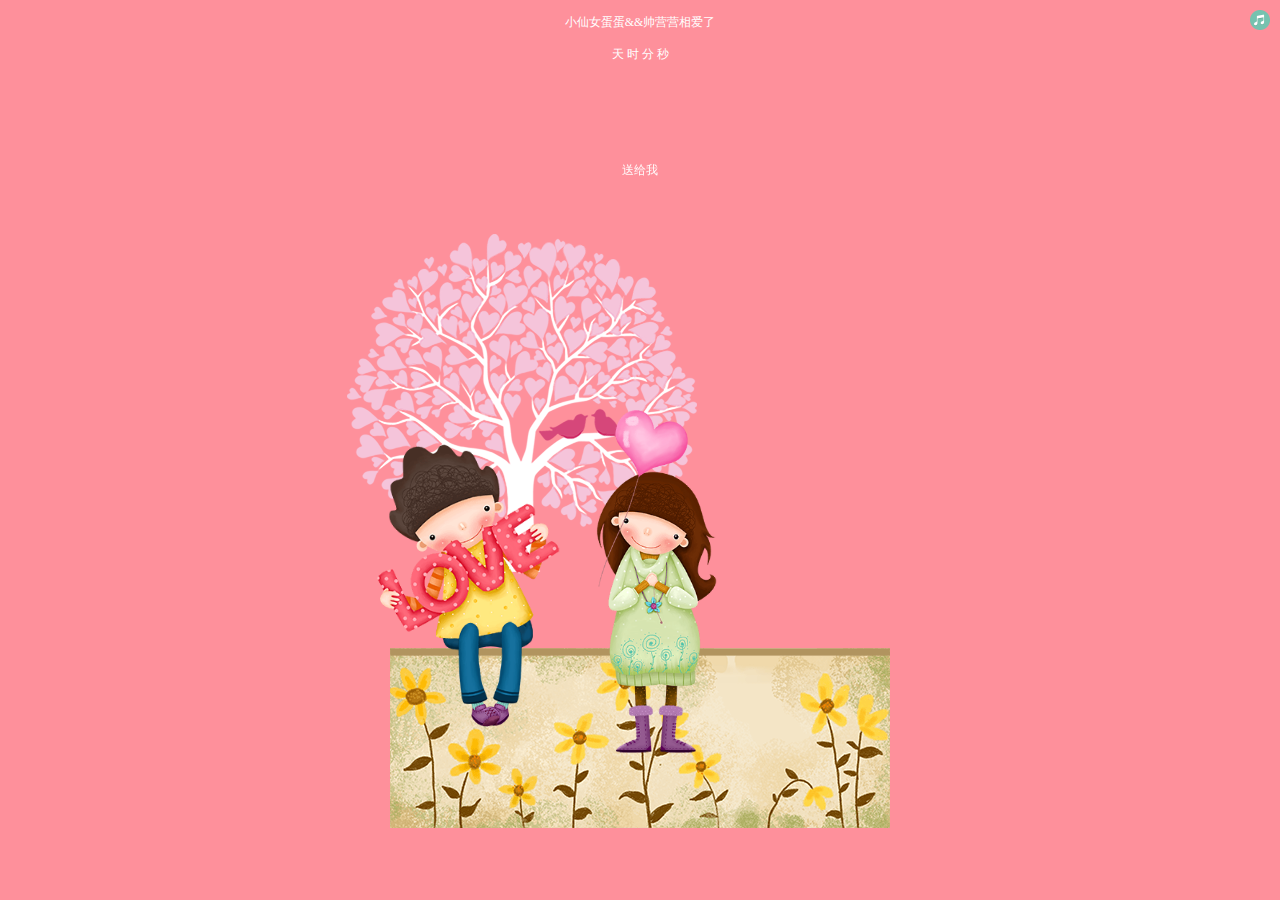
<file: index.html>
<!DOCTYPE html>
<html lang="en">
<head>
    <meta charset="utf-8">
    <link rel="shortcut icon" href="static/1.png">
    <meta name="viewport" content="width=device-width, initial-scale=1.0">
    <meta name="viewport" content="width=device-width, initial-scale=1.0, maximum-scale=1.0, user-scalable=0">
    <title>love</title>
    <link rel="stylesheet" href="./static/style.css">
</head>
<body>

<img src="static/music.png" style="position: fixed;z-index: 10001;top:10px;right:10px;" onclick="let m = document.querySelector('.song-audio-autoplay'); if (m.paused ) {m.play(); this.className = 'rotateImages'} else {m.pause(); this.className = ''}">
<audio class="song-audio-autoplay" controls loop style="display: none;visibility: hidden">
    <source src="static/wanan-yanrenzhong.mp3"></source>
    Your browser isn't invited for super fun audio time.
</audio>
<style type="text/css">
    .rotateImages{
        -webkit-animation:myRotate 10s linear infinite;
        animation:myRotate 10s linear infinite;
    }
    @-webkit-keyframes myRotate{
        0%{ -webkit-transform: rotate(0deg);}
        50%{ -webkit-transform: rotate(180deg);}
        100%{ -webkit-transform: rotate(360deg);}
    }
    @keyframes myRotate{
        0%{ -webkit-transform: rotate(0deg);}
        50%{ -webkit-transform: rotate(180deg);}
        100%{ -webkit-transform: rotate(360deg);}
    }
</style>

<div style="width:100%;max-width:500px;margin:0 auto;position: relative;">
    <div class="pass-time">
        <p class="finalText"></p>
        <p>
            <span class="kwy days"></span>
            天
            <span class="kwy hours"></span>
            时
            <span class="kwy minutes"></span>
            分
            <span class="kwy seconds"></span>
            秒</p>
    </div>

    <marquee id="marquee" direction = "up" scrollamount="2" style="color:white; height:100px;line-height: 20px;font-size:12px;text-align: center;">

    </marquee>


    <div id="pBg1cNNqT-an-obj-2"><img height="180" width="500" src="./static/boy-girl/2000.jpg">
    </div>
    <div id="pBg1cNNqT-an-obj-3">
        <div id="pBg1cNNqT-an-obj-4"><img height="338" width="350"
                                          src="./static/boy-girl/2000(1).jpg"></div>
        <div id="pBg1cNNqT-an-obj-5"><img height="113" width="85"
                                          src="./static/boy-girl/2000(2).jpg"></div>
        <div id="pBg1cNNqT-an-obj-6"><img height="113" width="85"
                                          src="./static/boy-girl/2000(2).jpg"></div>
        <div id="pBg1cNNqT-an-obj-7"><img height="113" width="85"
                                          src="./static/boy-girl/2000(2).jpg"></div>
        <div id="pBg1cNNqT-an-obj-8"><img height="113" width="85"
                                          src="./static/boy-girl/2000(2).jpg"></div>
        <div id="pBg1cNNqT-an-obj-9"><img height="113" width="85"
                                          src="./static/boy-girl/2000(2).jpg"></div>
        <div id="pBg1cNNqT-an-obj-10"><img height="113" width="85"
                                           src="./static/boy-girl/2000(2).jpg"></div>
        <div id="pBg1cNNqT-an-obj-11"><img height="113" width="85"
                                           src="./static/boy-girl/2000(2).jpg"></div>
        <div id="pBg1cNNqT-an-obj-12"><img height="113" width="85"
                                           src="./static/boy-girl/2000(2).jpg"></div>
        <div id="pBg1cNNqT-an-obj-13"><img height="113" width="85"
                                           src="./static/boy-girl/2000(2).jpg"></div>
        <div id="pBg1cNNqT-an-obj-14"><img height="113" width="85"
                                           src="./static/boy-girl/2000(2).jpg"></div>
        <div id="pBg1cNNqT-an-obj-15"><img height="113" width="85"
                                           src="./static/boy-girl/2000(2).jpg"></div>
        <div id="pBg1cNNqT-an-obj-16"><img height="113" width="85"
                                           src="./static/boy-girl/2000(2).jpg"></div>
        <div id="pBg1cNNqT-an-obj-17"><img height="113" width="85"
                                           src="./static/boy-girl/2000(2).jpg"></div>
        <div id="pBg1cNNqT-an-obj-18"><img height="113" width="85"
                                           src="./static/boy-girl/2000(2).jpg"></div>
        <div id="pBg1cNNqT-an-obj-19"><img height="113" width="85"
                                           src="./static/boy-girl/2000(2).jpg"></div>
    </div>
    <div id="pBg1cNNqT-an-obj-20">
        <div id="pBg1cNNqT-an-obj-21"><img height="61" width="135"
                                           src="./static/boy-girl/2000(3).jpg"></div>
        <div id="pBg1cNNqT-an-obj-22"><img height="256" width="237"
                                           src="./static/boy-girl/2000(4).jpg"></div>
        <div id="pBg1cNNqT-an-obj-23"><img height="159" width="104"
                                           src="./static/boy-girl/2000(5).jpg"></div>
    </div>
    <div id="pBg1cNNqT-an-obj-24">
        <div id="pBg1cNNqT-an-obj-25"><img height="401" width="195"
                                           src="./static/boy-girl/2000(6).jpg"></div>
        <div id="pBg1cNNqT-an-obj-26">
            <a href="love.html" target="_blank">
            <img height="290" width="161" src="./static/boy-girl/2000(7).jpg"></a></div>
            
    </div>

</div>


<script src="config.js"></script>
<script src="static/index.js"></script>
</body>
</html>
</file>
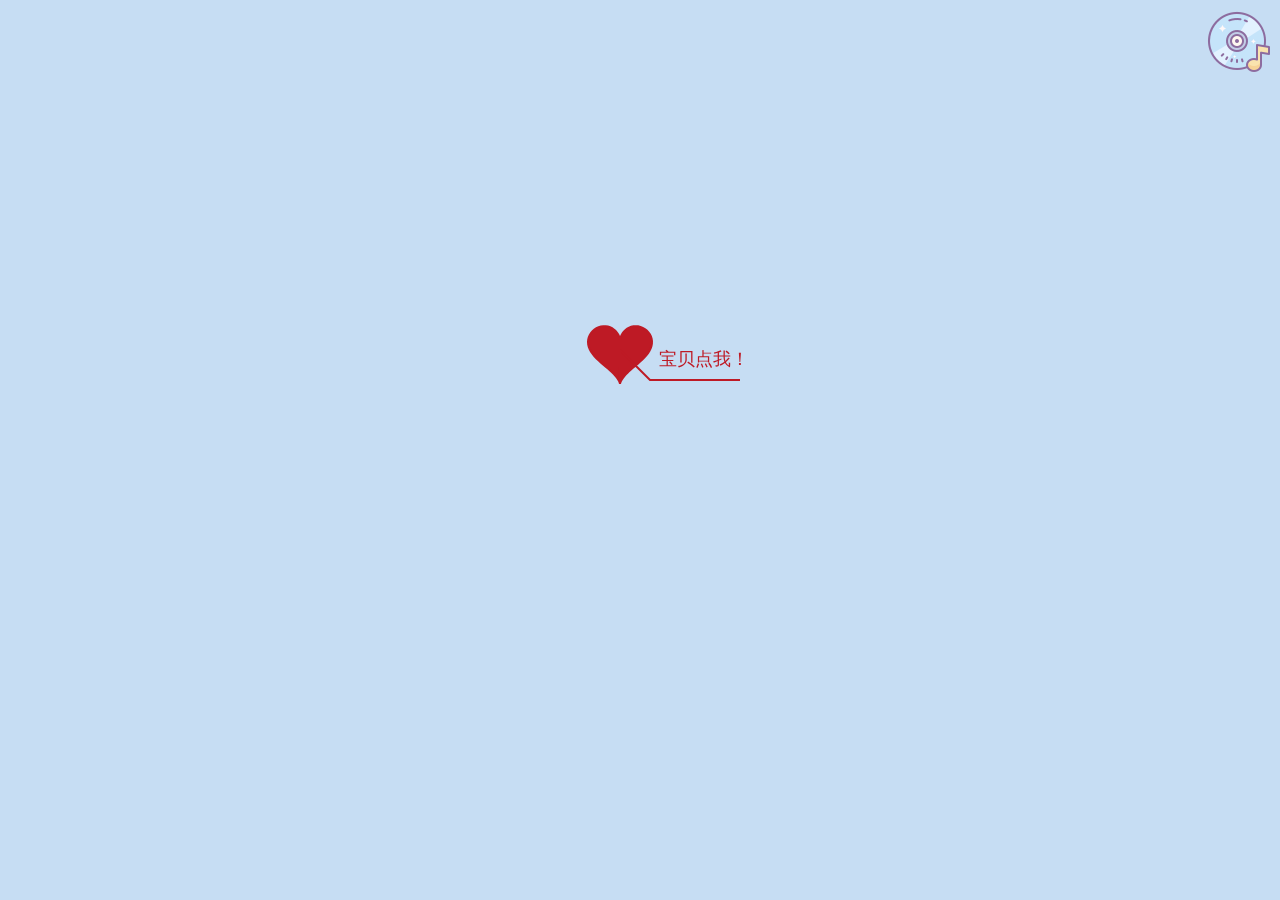
<file: love.html>
﻿<!DOCTYPE html PUBLIC "-//W3C//DTD XHTML 1.0 Strict//EN" "http://www.w3.org/TR/xhtml1/DTD/xhtml1-strict.dtd">
<html xml:lang="en" xmlns="http://www.w3.org/1999/xhtml">
    <head>
        <meta http-equiv="Content-Type" content="text/html; charset=UTF-8">
		<title>给蛋蛋的一封信</title>	
        <link rel="shortcut icon" href="static/hearts.png">    
        <link type="text/css" rel="stylesheet" href="./file/default.css">
		<script type="text/javascript" src="./file/jquery.min.js"></script>
		<script type="text/javascript" src="./file/jscex.min.js"></script>
		<script type="text/javascript" src="./file/jscex-parser.js"></script>
		<script type="text/javascript" src="./file/jscex-jit.js"></script>
		<script type="text/javascript" src="./file/jscex-builderbase.min.js"></script>
		<script type="text/javascript" src="./file/jscex-async.min.js"></script>
		<script type="text/javascript" src="./file/jscex-async-powerpack.min.js"></script>
		<script type="text/javascript" src="./file/functions.js" charset="utf-8"></script>
		<script type="text/javascript" src="./file/love.js" charset="utf-8"></script>
	    <style type="text/css">
        </style>
    </head>

    <body>
        <img src="static/music-love.png" style="position: fixed;z-index: 10001;top:10px;right:10px;" onclick="let m = document.querySelector('.song-audio-autoplay'); if (m.paused ) {m.play(); this.className = 'rotateImages'} else {m.pause(); this.className = ''}">
        <audio class="song-audio-autoplay" controls loop style="display: none;visibility: hidden">
        <source src="m.mp3"></source>
        Your browser isn't invited for super fun audio time.
        </audio>
        <style type="text/css">
            .rotateImages{
                -webkit-animation:myRotate 10s linear infinite;
                animation:myRotate 10s linear infinite;
            }
            @-webkit-keyframes myRotate{
                0%{ -webkit-transform: rotate(0deg);}
                50%{ -webkit-transform: rotate(180deg);}
                100%{ -webkit-transform: rotate(360deg);}
            }
            @keyframes myRotate{
                0%{ -webkit-transform: rotate(0deg);}
                50%{ -webkit-transform: rotate(180deg);}
                100%{ -webkit-transform: rotate(360deg);}
            }
            
        </style>
        
          
        <div id="main">
            <div id="error">本页面采用HTML5编辑，目前您的浏览器无法显示，请换成谷歌(<a href="http://www.google.cn/chrome/intl/zh-CN/landing_chrome.html?hl=zh-CN&brand=CHMI">Chrome</a>)或者火狐(<a href="http://firefox.com.cn/download/">Firefox</a>)浏览器，或者其他游览器的最新版本。</div>
             <div id="wrap">
                <div id="text">
                    <div id="code" style="color: rgb(240, 140, 9); line-height: 30px; text-shadow: 2px 2px 2px black; font-family: 华文楷体;"><span class="say">亲爱的宝宝蛋，我爱你</span><br>
                      <span class="say"> 你知道你是我的宝贝蛋么</span><br>
                      <span class="say"> 你知道你有多么可爱美丽善良大方么</span><br>
                      <span class="say">你说我帅的一批，我不太相信</span><br>             
                          <span class="say"> 我觉得你比我美丽太多倍了，我爱你</span><br>
                      <hr style="color: #3c0ab1ee;height: 2px;">
            
                      <span class="say">因为我太爱你了，所以我害怕失去你</span><br>
                      <span class="say">因为我太爱你了</span><br>
                      <span class="say">所以我对你有时候也会说话着急</span><br>
                      <span class="say">希望可以执子之手，与子偕老</span><br>
                      <span class="say">如果上天让我许三个愿望:</span><br>
                              <span class="say">第一个是今生今世和你在一起 </span><br>
                           <span class="say"> 第二个是再生再世和你在一起</span><br>
                           <span class="say">第三个是永生永世和你不分离!</span><br>
                           
                      <span class="say"><span class="space"></span> -- 爱丹的军营</span> 
                          <br />
                          <br />
                      </p>
                    </div>
                  </div>
                <!-- <div id="clock-box">
                    <span class="STYLE1"></span><font color="#33CC00">亲爱的宝贝蛋，我们在一起</font>
<span class="STYLE1">已经是……</span>
                  <div id="clock"></div>
              </div> -->
                <canvas id="canvas" width="1100" height="680"></canvas>
            </div>
            
        </div>
    
    <script>
    </script>

    <script>
    (function(){
        var canvas = $('#canvas');
		
        if (!canvas[0].getContext) {
            $("#error").show();
            return false;        }

        var width = canvas.width();
        var height = canvas.height();        
        canvas.attr("width", width);
        canvas.attr("height", height);
        var opts = {
            seed: {
                x: width / 2 - 20,
                color: "rgb(190, 26, 37)",
                scale: 2
            },
            branch: [
                [535, 680, 570, 250, 500, 200, 30, 100, [
                    [540, 500, 455, 417, 340, 400, 13, 100, [
                        [450, 435, 434, 430, 394, 395, 2, 40]
                    ]],
                    [550, 445, 600, 356, 680, 345, 12, 100, [
                        [578, 400, 648, 409, 661, 426, 3, 80]
                    ]],
                    [539, 281, 537, 248, 534, 217, 3, 40],
                    [546, 397, 413, 247, 328, 244, 9, 80, [
                        [427, 286, 383, 253, 371, 205, 2, 40],
                        [498, 345, 435, 315, 395, 330, 4, 60]
                    ]],
                    [546, 357, 608, 252, 678, 221, 6, 100, [
                        [590, 293, 646, 277, 648, 271, 2, 80]
                    ]]
                ]] 
            ],
            bloom: {
                num: 700,
                width: 1080,
                height: 650,
            },
            footer: {
                width: 1200,
                height: 5,
                speed: 10,
            }
        }

        var tree = new Tree(canvas[0], width, height, opts);
        var seed = tree.seed;
        var foot = tree.footer;
        var hold = 1;

        canvas.click(function(e) {
            var offset = canvas.offset(), x, y;
            x = e.pageX - offset.left;
            y = e.pageY - offset.top;
            if (seed.hover(x, y)) {
                hold = 0; 
                canvas.unbind("click");
                canvas.unbind("mousemove");
                canvas.removeClass('hand');
            }
        }).mousemove(function(e){
            var offset = canvas.offset(), x, y;
            x = e.pageX - offset.left;
            y = e.pageY - offset.top;
            canvas.toggleClass('hand', seed.hover(x, y));
        });

        var seedAnimate = eval(Jscex.compile("async", function () {
            seed.draw();
            while (hold) {
                $await(Jscex.Async.sleep(10));
            }
            while (seed.canScale()) {
                seed.scale(0.95);
                $await(Jscex.Async.sleep(10));
            }
            while (seed.canMove()) {
                seed.move(0, 2);
                foot.draw();
                $await(Jscex.Async.sleep(10));
            }
        }));

        var growAnimate = eval(Jscex.compile("async", function () {
            do {
    	        tree.grow();
                $await(Jscex.Async.sleep(10));
            } while (tree.canGrow());
        }));

        var flowAnimate = eval(Jscex.compile("async", function () {
            do {
    	        tree.flower(2);
                $await(Jscex.Async.sleep(10));
            } while (tree.canFlower());
        }));

        var moveAnimate = eval(Jscex.compile("async", function () {
            tree.snapshot("p1", 240, 0, 610, 680);
            while (tree.move("p1", 500, 0)) {
                foot.draw();
                $await(Jscex.Async.sleep(10));
            }
            foot.draw();
            tree.snapshot("p2", 500, 0, 610, 680);

            // 会有闪烁不得意这样做, (＞﹏＜)
            canvas.parent().css("background", "url(" + tree.toDataURL('image/png') + ")");
            canvas.css("background", "rgb(198, 221, 243)");
            $await(Jscex.Async.sleep(300));
            canvas.css("background", "none");
        }));

        var jumpAnimate = eval(Jscex.compile("async", function () {
            var ctx = tree.ctx;
            while (true) {
                tree.ctx.clearRect(0, 0, width, height);
                tree.jump();
                foot.draw();
                $await(Jscex.Async.sleep(25));
            }
        }));

        var textAnimate = eval(Jscex.compile("async", function () {
		    var together = new Date();
		    together.setFullYear(2021,(8-1),(16-1)); 			//时间年月日
		    together.setHours(8);						//小时	
		    together.setMinutes(0);					//分钟
		    together.setSeconds(0);					//秒前一位
		    together.setMilliseconds(0);				//秒第二位

		    $("#code").show().typewriter();
            $("#clock-box").fadeIn(500);
            while (true) {
                timeElapse(together);
                $await(Jscex.Async.sleep(1000));
            }
        }));

        var runAsync = eval(Jscex.compile("async", function () {
            $await(seedAnimate());
            $await(growAnimate());
            $await(flowAnimate());
            $await(moveAnimate());

            textAnimate().start();

            $await(jumpAnimate());
        }));

        runAsync().start();
    })();
    </script>
    






</body></html>
</file>
<file: static/style.css>
body{
    background: #fe909b;
}
.pass-time{
    color:white;
    font-size:12px;
    line-height: 20px;
    margin:0 auto;
    text-align: center;
}

div#content {
    position: relative;
    width: 100%;
    max-width: 500px;
    margin: 0 auto;
    height: 800px;
    clear: both;
    overflow: hidden;
}


#pBg1cNNqT-an-obj-1 {
    position: absolute;
    -webkit-transform: translate3d(0px, 1px, 0px);
    width: 500px;
    height: 815px;
    top: 0;
    left: 0;
}

#pBg1cNNqT-an-obj-2 {
    position: absolute;
    -webkit-transform: translate3d(0px, 636px, 0px);
    width: 500px;
    height: 180px;
    top: 0;
    left: 0;
}

#pBg1cNNqT-an-obj-3 {
    position: absolute;
    -webkit-transform: translate3d(125px, 330px, 0px);
    width: 20px;
    height: 20px;
    top: 0;
    left: 0;
}

#pBg1cNNqT-an-obj-4 {
    position: absolute;
    -webkit-transform: translate3d(-168px, -108px, 0px);
    width: 350px;
    height: 338px;
    top: 0;
    left: 0;
}

#pBg1cNNqT-an-obj-5 {
    position: absolute;
    -webkit-transform: translate3d(88px, -66px, 0px) rotateX(0deg) rotateY(0deg) rotateZ(75.6deg) scale3d(-0.20307692307692304, 0.22, 1);
    width: 85px;
    height: 113px;
    top: 0;
    left: 0;
    -webkit-animation: ani-pBg1cNNqT-an-obj-5-0 2.1347s 1.4663s 1 linear normal both;
}



#pBg1cNNqT-an-obj-6 {
    position: absolute;
    -webkit-transform: translate3d(-48px, -137px, 0px) rotateX(0deg) rotateY(0deg) rotateZ(42.9deg) scale3d(0.2, 0.2, 1);
    width: 85px;
    height: 113px;
    top: 0;
    left: 0;
    -webkit-animation: ani-pBg1cNNqT-an-obj-6-0 2.491s 1.0036s infinite linear both;
}

#pBg1cNNqT-an-obj-7 {
    position: absolute;
    -webkit-transform: translate3d(-108px, -101px, 0px) rotateX(0deg) rotateY(0deg) rotateZ(16.3deg) scale3d(-0.24, 0.25, 1);
    width: 85px;
    height: 113px;
    top: 0;
    left: 0;
    -webkit-animation: ani-pBg1cNNqT-an-obj-7-0 2.3069s 0.8231s infinite linear both;
}

#pBg1cNNqT-an-obj-8 {
    position: absolute;
    -webkit-transform: translate3d(-34px, -148px, 0px) rotateX(0deg) rotateY(0deg) rotateZ(11.8deg) scale3d(0.14, 0.14, 1);
    width: 85px;
    height: 113px;
    top: 0;
    left: 0;
    -webkit-animation: ani-pBg1cNNqT-an-obj-8-0 1.2852s 1.6282s infinite linear both;
}

#pBg1cNNqT-an-obj-9 {
    position: absolute;
    -webkit-transform: translate3d(67px, -113px, 0px) rotateX(0deg) rotateY(0deg) rotateZ(7.5deg) scale3d(0.17, 0.17, 1);
    width: 85px;
    height: 113px;
    top: 0;
    left: 0;
    -webkit-animation: ani-pBg1cNNqT-an-obj-9-0 2.1264s 1.1191s infinite linear both;
}


#pBg1cNNqT-an-obj-10 {
    position: absolute;
    -webkit-transform: translate3d(14px, -142px, 0px) rotateX(0deg) rotateY(0deg) rotateZ(26.3deg) scale3d(0.26, 0.26, 1);
    width: 85px;
    height: 113px;
    top: 0;
    left: 0;
    -webkit-animation: ani-pBg1cNNqT-an-obj-10-0 2.7365s 0.2527s infinite linear both;
}


#pBg1cNNqT-an-obj-11 {
    position: absolute;
    -webkit-transform: translate3d(108px, 38px, 0px) rotateX(0deg) rotateY(0deg) rotateZ(45deg) scale3d(-0.23999999999999996, 0.26, 1);
    width: 85px;
    height: 113px;
    top: 0;
    left: 0;
    -webkit-animation: ani-pBg1cNNqT-an-obj-11-0 1.9133s 1.2455s infinite linear both;
}


#pBg1cNNqT-an-obj-12 {
    position: absolute;
    -webkit-transform: translate3d(102px, -55px, 0px) rotateX(0deg) rotateY(0deg) rotateZ(65.1deg) scale3d(0.17, 0.17, 1);
    width: 85px;
    height: 113px;
    top: 0;
    left: 0;
    -webkit-animation: ani-pBg1cNNqT-an-obj-12-0 2.1191s 0.1444s infinite linear both;
}


#pBg1cNNqT-an-obj-13 {
    position: absolute;
    -webkit-transform: translate3d(85px, -105px, 0px) rotateX(0deg) rotateY(0deg) rotateZ(38.2deg) scale3d(-0.23, 0.20653061224489797, 1);
    width: 85px;
    height: 113px;
    top: 0;
    left: 0;
    -webkit-animation: ani-pBg1cNNqT-an-obj-13-0 1.9061s 0.3574s infinite linear both;
}


#pBg1cNNqT-an-obj-14 {
    position: absolute;
    -webkit-transform: translate3d(-129px, -120px, 0px) scale3d(-0.21103448275862072, 0.17, 1);
    width: 85px;
    height: 113px;
    top: 0;
    left: 0;
    -webkit-animation: ani-pBg1cNNqT-an-obj-14-0 1.7437s 1.0036s infinite linear both;
}

#pBg1cNNqT-an-obj-15 {
    position: absolute;
    -webkit-transform: translate3d(-95px, -139px, 0px) rotateX(0deg) rotateY(0deg) rotateZ(156.4deg) scale3d(-0.25, -0.25, 1);
    width: 85px;
    height: 113px;
    top: 0;
    left: 0;
    -webkit-animation: ani-pBg1cNNqT-an-obj-15-0 2.4224s 0.4982s infinite linear both;
}


#pBg1cNNqT-an-obj-16 {
    position: absolute;
    -webkit-transform: translate3d(-24px, -138px, 0px) rotateX(0deg) rotateY(0deg) rotateZ(-0.8deg) scale3d(0.32, 0.32, 1);
    width: 113px;
    height: 113px;
    top: 0;
    left: 0;
    -webkit-animation: ani-pBg1cNNqT-an-obj-16-0 1.4224s 0s infinite linear both;
}

#pBg1cNNqT-an-obj-17 {
    position: absolute;
    -webkit-transform: translate3d(-62px, -149px, 0px) rotateX(0deg) rotateY(0deg) rotateZ(19.4deg) scale3d(-0.20869565217391306, 0.24, 1);
    width: 85px;
    height: 113px;
    top: 0;
    left: 0;
    -webkit-animation: ani-pBg1cNNqT-an-obj-17-0 3.7798s 0s infinite linear both;
}

#pBg1cNNqT-an-obj-18 {
    position: absolute;
    -webkit-transform: translate3d(50px, -123px, 0px) scale3d(0.29, 0.29, 1);
    width: 85px;
    height: 113px;
    top: 0;
    left: 0;
    -webkit-animation: ani-pBg1cNNqT-an-obj-18-0 3.6607s 0.1191s infinite linear both;
}


#pBg1cNNqT-an-obj-19 {
    position: absolute;
    -webkit-transform: translate3d(104px, -34px, 0px) rotateX(0deg) rotateY(0deg) rotateZ(81.7deg) scale3d(-0.2836666666666667, 0.23, 1);
    width: 85px;
    height: 113px;
    top: 0;
    left: 0;
    -webkit-animation: ani-pBg1cNNqT-an-obj-19-0 1.9856s 0.5162s infinite linear both;
}


#pBg1cNNqT-an-obj-20 {
    position: absolute;
    -webkit-transform: translate3d(80px, 551px, 0px);
    width: 20px;
    height: 20px;
    top: 0;
    left: 0;
}

#pBg1cNNqT-an-obj-21 {
    position: absolute;
    -webkit-transform: translate3d(-51px, 36px, 0px) scale3d(0.78, 0.78, 1);
    width: 135px;
    height: 61px;
    top: 0;
    left: 0;
}

#pBg1cNNqT-an-obj-22 {
    position: absolute;
    -webkit-transform: translate3d(-120px, -149px, 0px) scale3d(0.8, 0.8, 1);
    width: 237px;
    height: 256px;
    top: 0;
    left: 0;
    -webkit-animation: ani-pBg1cNNqT-an-obj-22-0 2.9964s 0s infinite linear alternate both;
}



#pBg1cNNqT-an-obj-23 {
    position: absolute;
    -webkit-transform: translate3d(-32px, 32px, 0px) scale3d(0.73, 0.73, 1);
    width: 104px;
    height: 159px;
    top: 0;
    left: 0;
}

#pBg1cNNqT-an-obj-24 {
    position: absolute;
    -webkit-transform: translate3d(23px, 559px, 0px);
    width: 20px;
    height: 20px;
    top: 0;
    left: 0;
}

#pBg1cNNqT-an-obj-25 {
    position: absolute;
    -webkit-transform: translate3d(150px, -160px, 0px) scale3d(0.72, 0.73, 1);
    width: 195px;
    height: 401px;
    top: 0;
    left: 0;
}

#pBg1cNNqT-an-obj-26 {
    position: absolute;
    -webkit-transform: translate3d(150px, -218px, 0px) scale3d(0.66, 0.66, 1);
    width: 161px;
    height: 290px;
    top: 0;
    left: 0;
    -webkit-transform-origin: 47.41% 51.15%;
    -webkit-animation: ani-pBg1cNNqT-an-obj-26-0 1.509s 0s infinite linear alternate both;
}


@keyframes ani-pBg1cNNqT-an-obj-22-0 {
    0% {
        -webkit-transform: translate3d(-120px, -149px, 0px) rotateX(0deg) rotateY(0deg) rotateZ(0deg) scale3d(0.8, 0.8, 1);
        -webkit-animation-timing-function: linear;
    }
    33.494% {
        -webkit-transform: translate3d(-108px, -149px, 0px) rotateX(0deg) rotateY(0deg) rotateZ(7deg) scale3d(0.8, 0.8, 1);
        -webkit-animation-timing-function: linear;
    }
    100% {
        -webkit-transform: translate3d(-84px, -153px, 0px) rotateX(0deg) rotateY(0deg) rotateZ(22deg) scale3d(0.8, 0.8, 1);
        -webkit-animation-timing-function: linear;
    }
}

@keyframes ani-pBg1cNNqT-an-obj-26-0 {
    0% {
        -webkit-transform: translate3d(220px, -269px, 0px) rotateX(0deg) rotateY(0deg) rotateZ(21deg) scale3d(0.66, 0.66, 1);
        -webkit-transform-origin: 10% 93%;
        -webkit-animation-timing-function: linear;
    }
    100% {
        -webkit-transform: translate3d(220px, -269px, 0px) rotateX(0deg) rotateY(0deg) rotateZ(6deg) scale3d(0.66, 0.66, 1);
        -webkit-transform-origin: 10% 93%;
        -webkit-animation-timing-function: linear;
    }
}

@keyframes ani-pBg1cNNqT-an-obj-5-0 {
    0% {
        -webkit-transform: translate3d(88px, -66px, 0px) rotateX(0deg) rotateY(0deg) rotateZ(75.6deg) scale3d(-0.20307692307692304, 0.22, 1);
        -webkit-animation-timing-function: linear;
        opacity: 1;
    }
    100% {
        -webkit-transform: translate3d(203px, -90px, 0px) rotateX(0deg) rotateY(0deg) rotateZ(75.6deg) scale3d(-0.08123076923076922, 0.08800000000000001, 1);
        -webkit-animation-timing-function: linear;
        opacity: 0;
    }
}


@keyframes ani-pBg1cNNqT-an-obj-6-0 {
    0% {
        -webkit-transform: translate3d(-48px, -137px, 0px) rotateX(0deg) rotateY(0deg) rotateZ(42.9deg) scale3d(0.2, 0.2, 1);
        -webkit-animation-timing-function: linear;
    }
    100% {
        -webkit-transform: translate3d(-55px, -281px, 0px) rotateX(0deg) rotateY(0deg) rotateZ(42.9deg) scale3d(0.08000000000000002, 0.08000000000000002, 1);
        -webkit-animation-timing-function: linear;
    }
}


@keyframes ani-pBg1cNNqT-an-obj-11-0 {
    0% {
        -webkit-transform: translate3d(108px, 38px, 0px) rotateX(0deg) rotateY(0deg) rotateZ(45deg) scale3d(-0.23999999999999996, 0.26, 1);
        -webkit-animation-timing-function: linear;
        opacity: 1;
    }
    100% {
        -webkit-transform: translate3d(218px, 7px, 0px) rotateX(0deg) rotateY(0deg) rotateZ(45deg) scale3d(-0.09599999999999999, 0.10400000000000001, 1);
        -webkit-animation-timing-function: linear;
        opacity: 0;
    }
}


@keyframes ani-pBg1cNNqT-an-obj-10-0 {
    0% {
        -webkit-transform: translate3d(14px, -142px, 0px) rotateX(0deg) rotateY(0deg) rotateZ(26.3deg) scale3d(0.26, 0.26, 1);
        -webkit-animation-timing-function: linear;
        opacity: 1;
    }
    100% {
        -webkit-transform: translate3d(38px, -268px, 0px) rotateX(0deg) rotateY(0deg) rotateZ(26.3deg) scale3d(0.078, 0.078, 1);
        -webkit-animation-timing-function: linear;
        opacity: 0;
    }
}


@keyframes ani-pBg1cNNqT-an-obj-9-0 {
    0% {
        -webkit-transform: translate3d(67px, -113px, 0px) rotateX(0deg) rotateY(0deg) rotateZ(7.5deg) scale3d(0.17, 0.17, 1);
        -webkit-animation-timing-function: linear;
        opacity: 1;
    }
    100% {
        -webkit-transform: translate3d(78px, -249px, 0px) rotateX(0deg) rotateY(0deg) rotateZ(7.5deg) scale3d(0.068, 0.068, 1);
        -webkit-animation-timing-function: linear;
        opacity: 0.3;
    }
}



@keyframes ani-pBg1cNNqT-an-obj-7-0 {
    0% {
        -webkit-transform: translate3d(-108px, -101px, 0px) rotateX(0deg) rotateY(0deg) rotateZ(16.3deg) scale3d(-0.24, 0.25, 1);
        -webkit-animation-timing-function: linear;
        opacity: 1;
    }
    100% {
        -webkit-transform: translate3d(-138px, -262px, 0px) rotateX(0deg) rotateY(0deg) rotateZ(16.3deg) scale3d(-0.096, 0.1, 1);
        -webkit-animation-timing-function: linear;
        opacity: 0.2;
    }
}

@keyframes ani-pBg1cNNqT-an-obj-8-0 {
    0% {
        -webkit-transform: translate3d(-34px, -148px, 0px) rotateX(0deg) rotateY(0deg) rotateZ(11.8deg) scale3d(0.14, 0.14, 1);
        -webkit-animation-timing-function: linear;
        opacity: 1;
    }
    100% {
        -webkit-transform: translate3d(-33px, -255px, 0px) rotateX(0deg) rotateY(0deg) rotateZ(11.8deg) scale3d(0.042, 0.042, 1);
        -webkit-animation-timing-function: linear;
        opacity: 0.2;
    }
}


@keyframes ani-pBg1cNNqT-an-obj-13-0 {
    0% {
        -webkit-transform: translate3d(85px, -105px, 0px) rotateX(0deg) rotateY(0deg) rotateZ(38.2deg) scale3d(-0.23, 0.20653061224489797, 1);
        -webkit-animation-timing-function: linear;
        opacity: 1;
    }
    100% {
        -webkit-transform: translate3d(185px, -176px, 0px) rotateX(0deg) rotateY(0deg) rotateZ(38.2deg) scale3d(-0.069, 0.061959183673469385, 1);
        -webkit-animation-timing-function: linear;
        opacity: 0;
    }
}


@keyframes ani-pBg1cNNqT-an-obj-12-0 {
    0% {
        -webkit-transform: translate3d(102px, -55px, 0px) rotateX(0deg) rotateY(0deg) rotateZ(65.1deg) scale3d(0.17, 0.17, 1);
        -webkit-animation-timing-function: linear;
        opacity: 1;
    }
    100% {
        -webkit-transform: translate3d(168px, -152px, 0px) rotateX(0deg) rotateY(0deg) rotateZ(65.1deg) scale3d(0.051000000000000004, 0.051000000000000004, 1);
        -webkit-animation-timing-function: linear;
        opacity: 0;
    }
}


@keyframes ani-pBg1cNNqT-an-obj-15-0 {
    0% {
        -webkit-transform: translate3d(-95px, -139px, 0px) rotateX(0deg) rotateY(0deg) rotateZ(156.4deg) scale3d(-0.25, -0.25, 1);
        -webkit-animation-timing-function: linear;
        opacity: 1;
    }
    100% {
        -webkit-transform: translate3d(-104px, -270px, 0px) rotateX(0deg) rotateY(0deg) rotateZ(156.4deg) scale3d(-0.125, -0.125, 1);
        -webkit-animation-timing-function: linear;
        opacity: 0;
    }
}


@keyframes ani-pBg1cNNqT-an-obj-14-0 {
    0% {
        -webkit-transform: translate3d(-129px, -120px, 0px) scale3d(-0.21103448275862072, 0.17, 1);
        -webkit-animation-timing-function: linear;
        opacity: 1;
    }
    100% {
        -webkit-transform: translate3d(-153px, -221px, 0px) scale3d(-0.21103448275862072, 0.17, 1);
        -webkit-animation-timing-function: linear;
        opacity: 0;
    }
}


@keyframes ani-pBg1cNNqT-an-obj-17-0 {
    0% {
        -webkit-transform: translate3d(-62px, -149px, 0px) rotateX(0deg) rotateY(0deg) rotateZ(19.4deg) scale3d(-0.20869565217391306, 0.24, 1);
        -webkit-animation-timing-function: linear;
        opacity: 1;
    }
    100% {
        -webkit-transform: translate3d(-12px, -289px, 0px) rotateX(0deg) rotateY(0deg) rotateZ(19.4deg) scale3d(-0.06260869565217392, 0.072, 1);
        -webkit-animation-timing-function: linear;
        opacity: 0;
    }
}


@keyframes ani-pBg1cNNqT-an-obj-16-0 {
    0% {
        -webkit-transform: translate3d(-24px, -138px, 0px) rotateX(0deg) rotateY(0deg) rotateZ(-0.8deg) scale3d(0.32, 0.32, 1);
        -webkit-animation-timing-function: linear;
        opacity: 1;
    }
    100% {
        -webkit-transform: translate3d(12px, -243px, 0px) rotateX(0deg) rotateY(0deg) rotateZ(-0.8deg) scale3d(0.16, 0.16, 1);
        -webkit-animation-timing-function: linear;
        opacity: 0;
    }
}


@keyframes ani-pBg1cNNqT-an-obj-19-0 {
    0% {
        -webkit-transform: translate3d(104px, -34px, 0px) rotateX(0deg) rotateY(0deg) rotateZ(81.7deg) scale3d(-0.2836666666666667, 0.23, 1);
        -webkit-animation-timing-function: linear;
        opacity: 1;
    }
    100% {
        -webkit-transform: translate3d(214px, -24px, 0px) rotateX(0deg) rotateY(0deg) rotateZ(91.7deg) scale3d(-0.11346666666666667, 0.09200000000000001, 1);
        -webkit-animation-timing-function: linear;
        opacity: 0;
    }
}


@keyframes ani-pBg1cNNqT-an-obj-18-0 {
    0% {
        -webkit-transform: translate3d(50px, -123px, 0px) scale3d(0.29, 0.29, 1);
        -webkit-animation-timing-function: linear;
        opacity: 1;
    }
    100% {
        -webkit-transform: translate3d(121px, -264px, 0px) scale3d(0.0116, 0.0116, 1);
        -webkit-animation-timing-function: linear;
        opacity: 0;
    }
}
</file>
<file: file/default.css>
body{margin:0;padding:0;background-color: rgb(198, 221, 243); font-size:14px;color:#231F20;overflow:auto}
a {color:#000;font-size:14px;}
#main{width:100%;}
#wrap{position:relative;margin:0 auto;width:1100px;height:680px;margin-top:10px;}
#text{width:280px;
height:560px;
left:188px;
top:80px;position:absolute;
}
#code{display:none;font-size:17px;}
#clock-box {position:absolute;left:60px;top:550px;font-size:28px;display:none;}
#clock-box a {font-size:28px;text-decoration:none;}
#clock{margin-left:48px;}
#clock .digit {font-size:64px;}
#canvas{margin:0 auto;width:1100px;height:680px;}
#error{margin:0 auto;text-align:center;margin-top:60px;display:none;}
.hand{cursor:pointer;}
.say{margin-left:5px;}
.space{margin-right:170px;}
</file>
